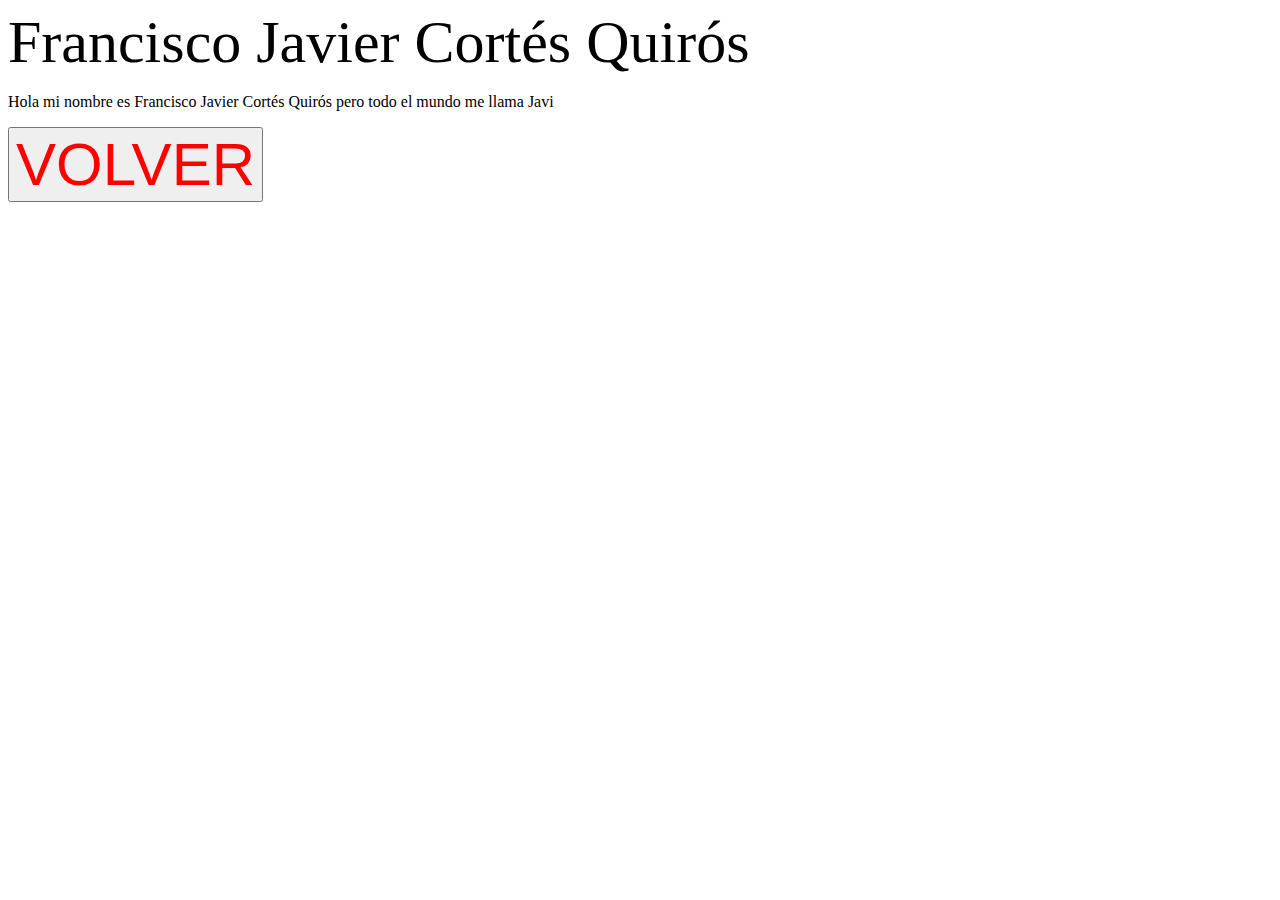
<file: integrantes/javi/index.html>
<!DOCTYPE html>
<html>
<head>
	<title>Francisco Javier Cortés Quirós</title>
	 <link rel="stylesheet" type="text/css" href="css/javi.css">
</head>
<header>Francisco Javier Cortés Quirós</header>
<body>
	<p>Hola mi nombre es Francisco Javier Cortés Quirós pero todo el mundo me llama Javi</p>
	<button><a href="../../index.html">VOLVER</button>

</body>
</html>
</file>
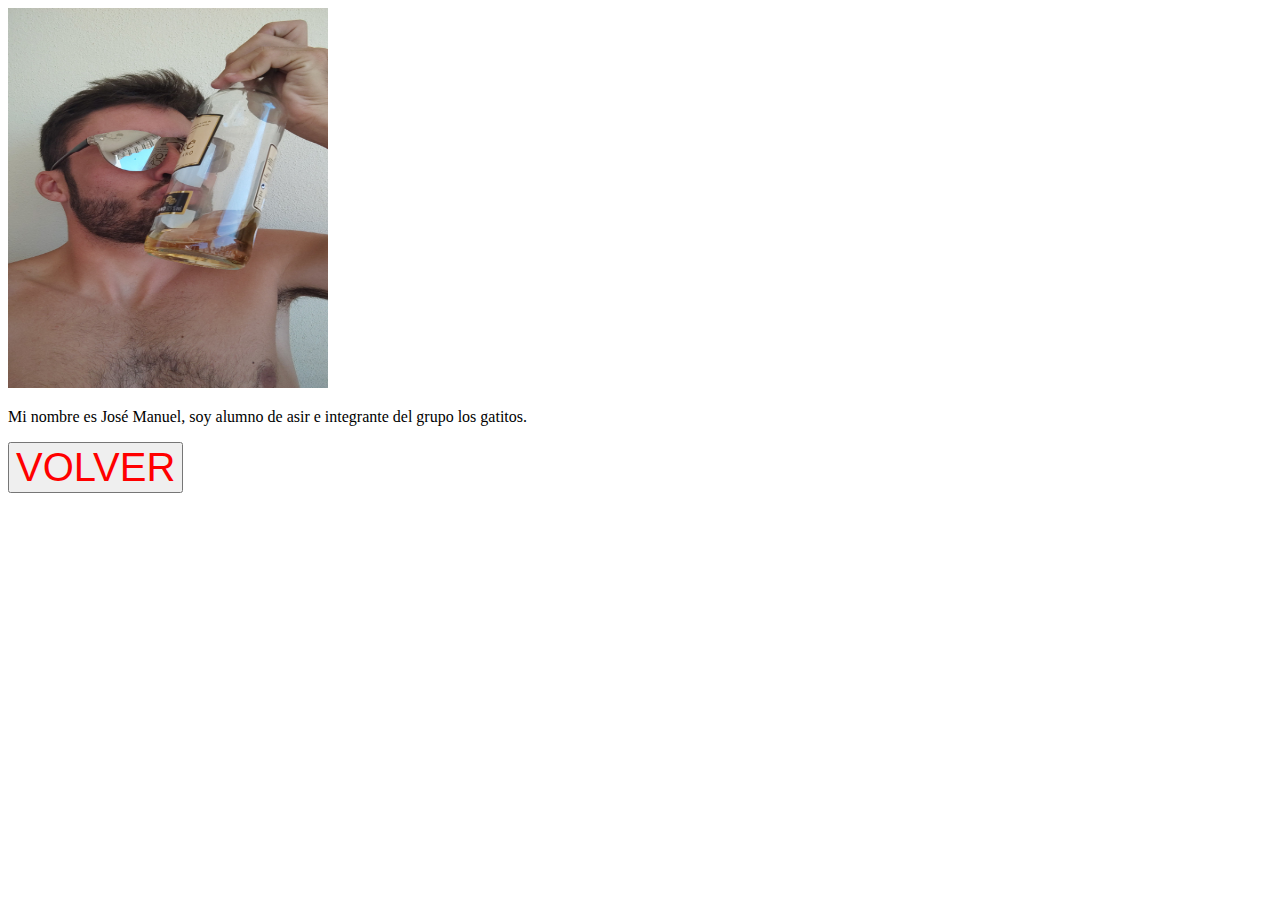
<file: integrantes/josema/index.html>
<!DOCTYPE html>
<html>
<head>
	<title>José Manuel Moreno</title>
	<link rel="stylesheet" type="text/css" href="css/moreno.css">
	<meta charset="utf-8">
</head>
<body>
	<img src="img/josema.jpeg">
	<p>
	Mi nombre es José Manuel, soy alumno de asir e integrante del grupo los gatitos.
	</p>
	<button><a href="../../index.html">VOLVER</button>
</body>
</html>
</file>
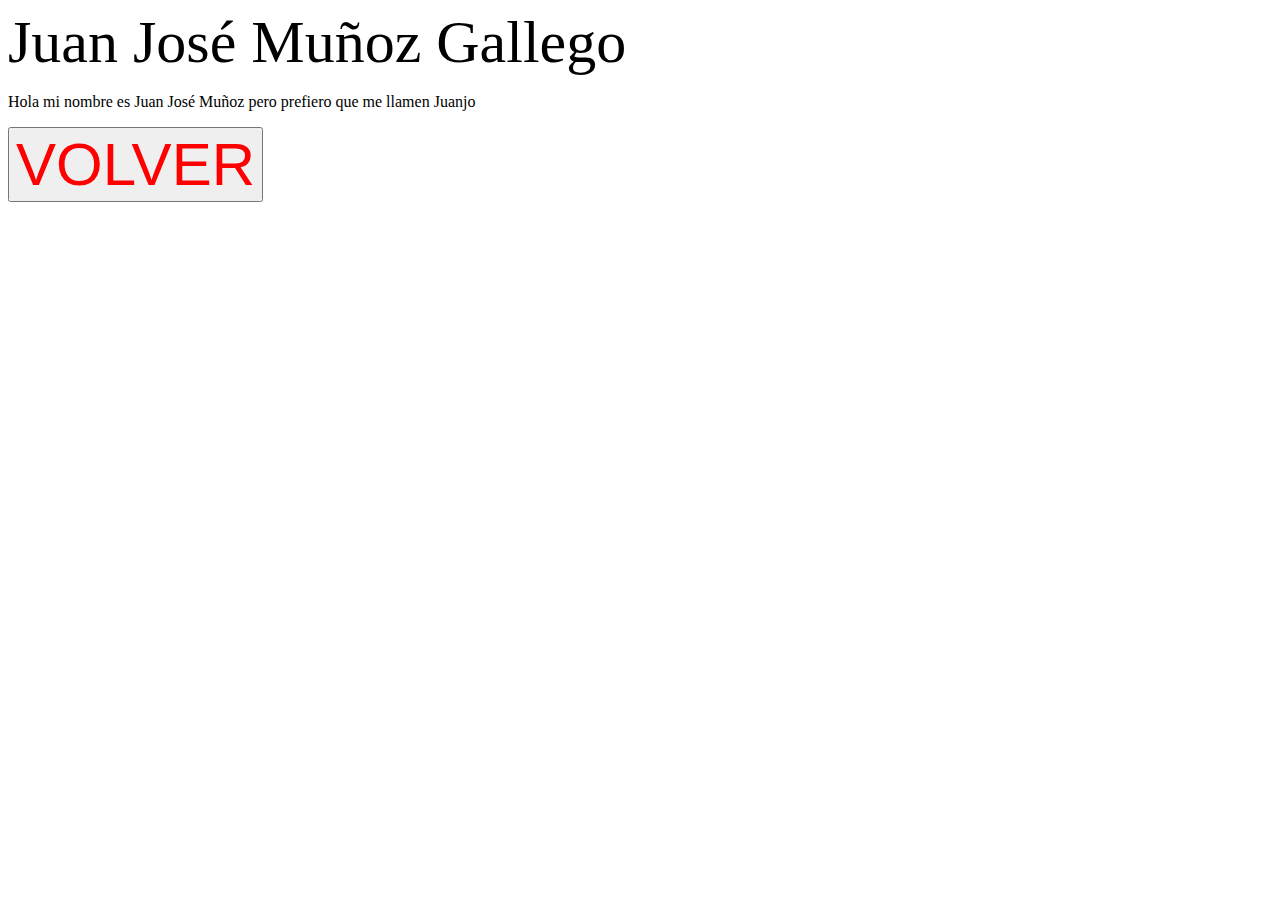
<file: integrantes/juanjo/index.html>
<!DOCTYPE html>
<html>
<head>
	<title>Juan José Muño< Gallego</title>
	<meta charset="utf-8">
	<link rel="stylesheet" type="text/css" href="css/juanjo.css">
</head>
<body>
	<header>Juan José Muñoz Gallego</header>
	<p>
		Hola mi nombre es Juan José Muñoz pero prefiero que me llamen Juanjo
	</p>
	<button><a href="../../index.html">VOLVER</a></button>
</body>
</html>
</file>
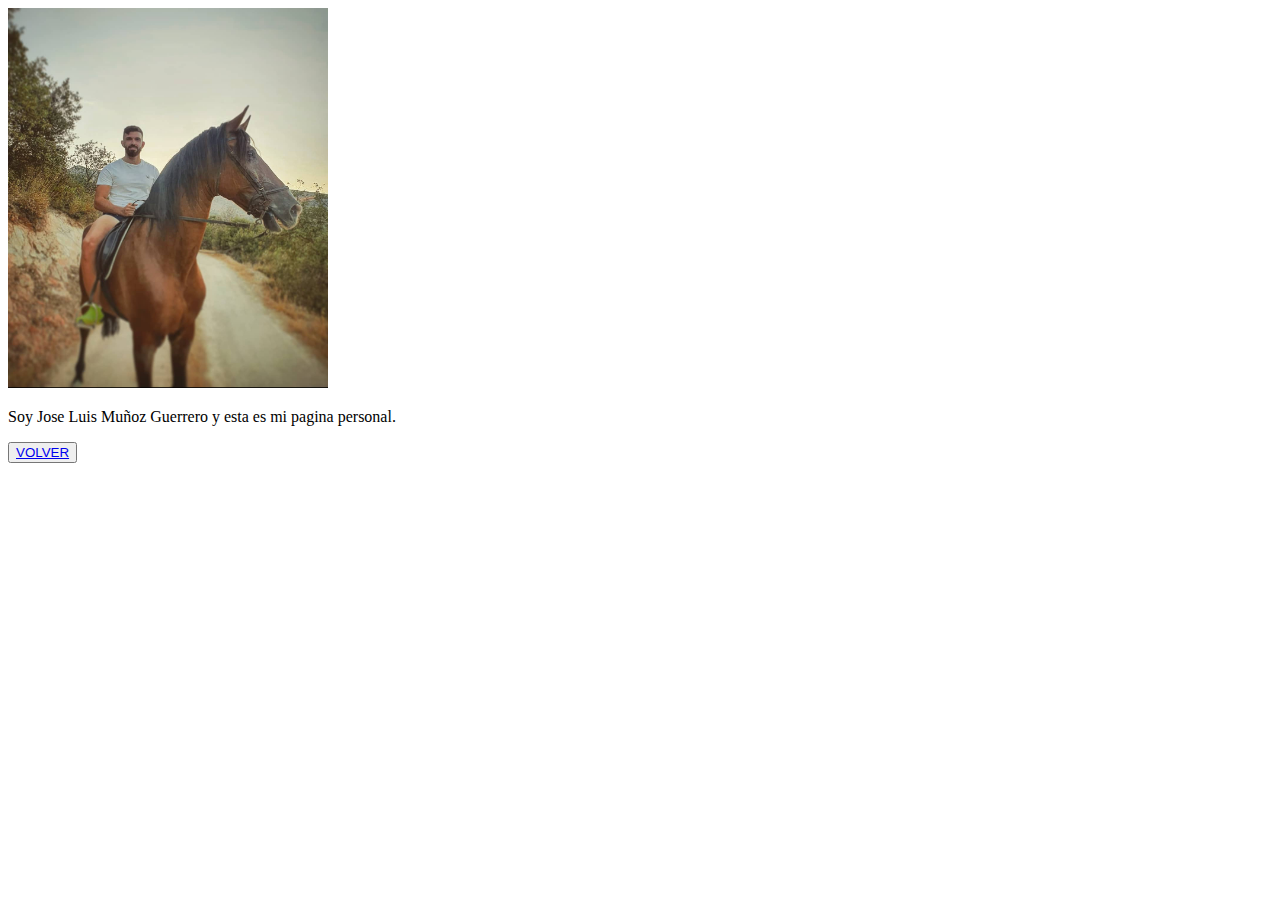
<file: integrantes/luis/index.html>
<!DOCTYPE html>
<html>
<head>
	<title>jose luis</title>
	<link rel="stylesheet" type="text/css" href="css/joseluis.css">
</head>
<body>

	<div class="img">
		<img src="img/jose.jpg">
		<p>Soy Jose Luis Muñoz Guerrero y esta es mi pagina personal.</p>
	</div>

	<div>
		<button><a href="../../index.html">VOLVER</button>
	</div>

</body>
</html>
</file>
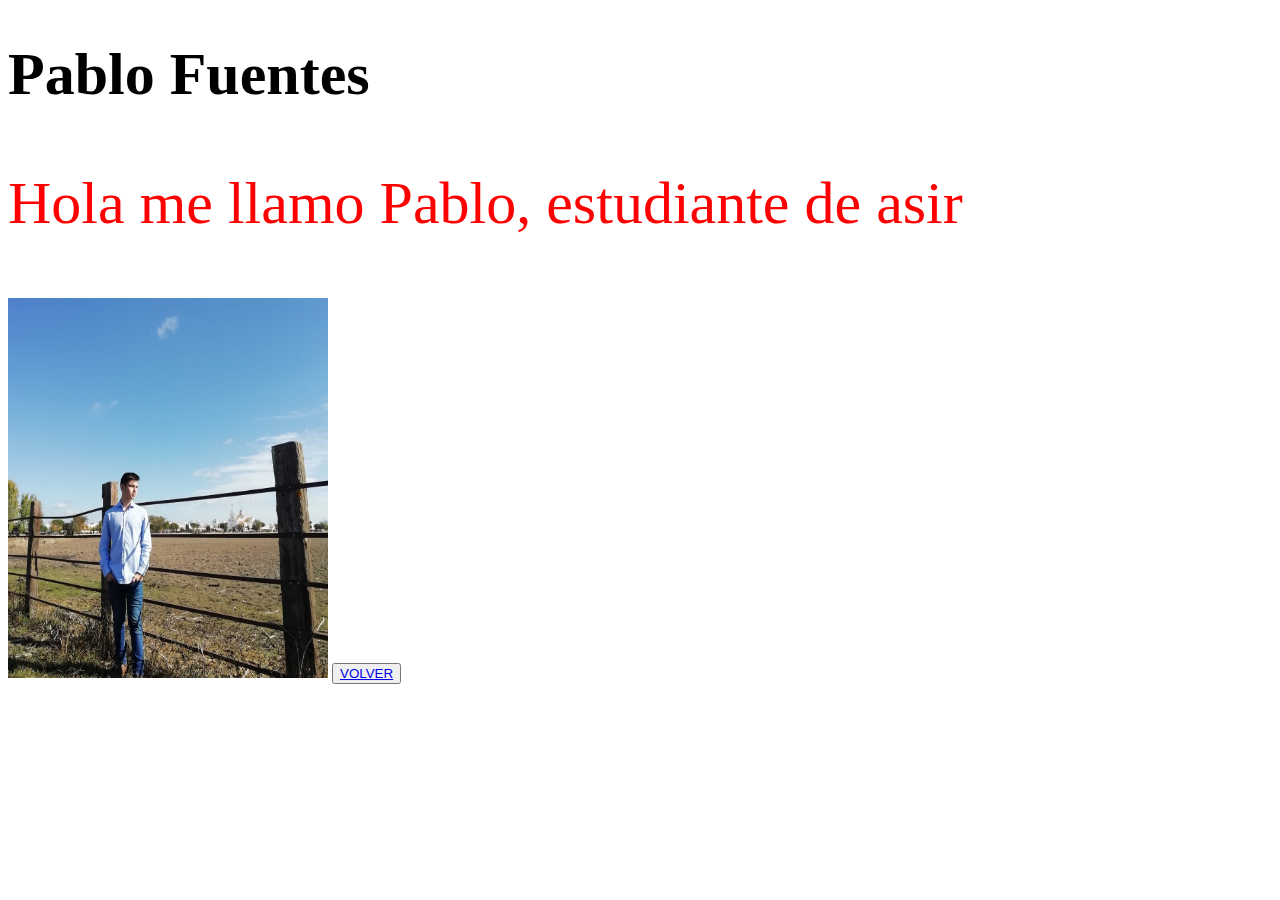
<file: integrantes/pablo/index.html>
<!DOCTYPE html>
<html>
<head>
	<title>pablo fuentes</title>
	<link rel="stylesheet" type="text/css" href="css.css">
</head>
<body>
<h1>Pablo Fuentes</h1>
<p>Hola me llamo Pablo, estudiante de asir</p>
<img src="pablo.jpg">
<button><a href="../../index.html">VOLVER</button>
</body>
</html>
</file>
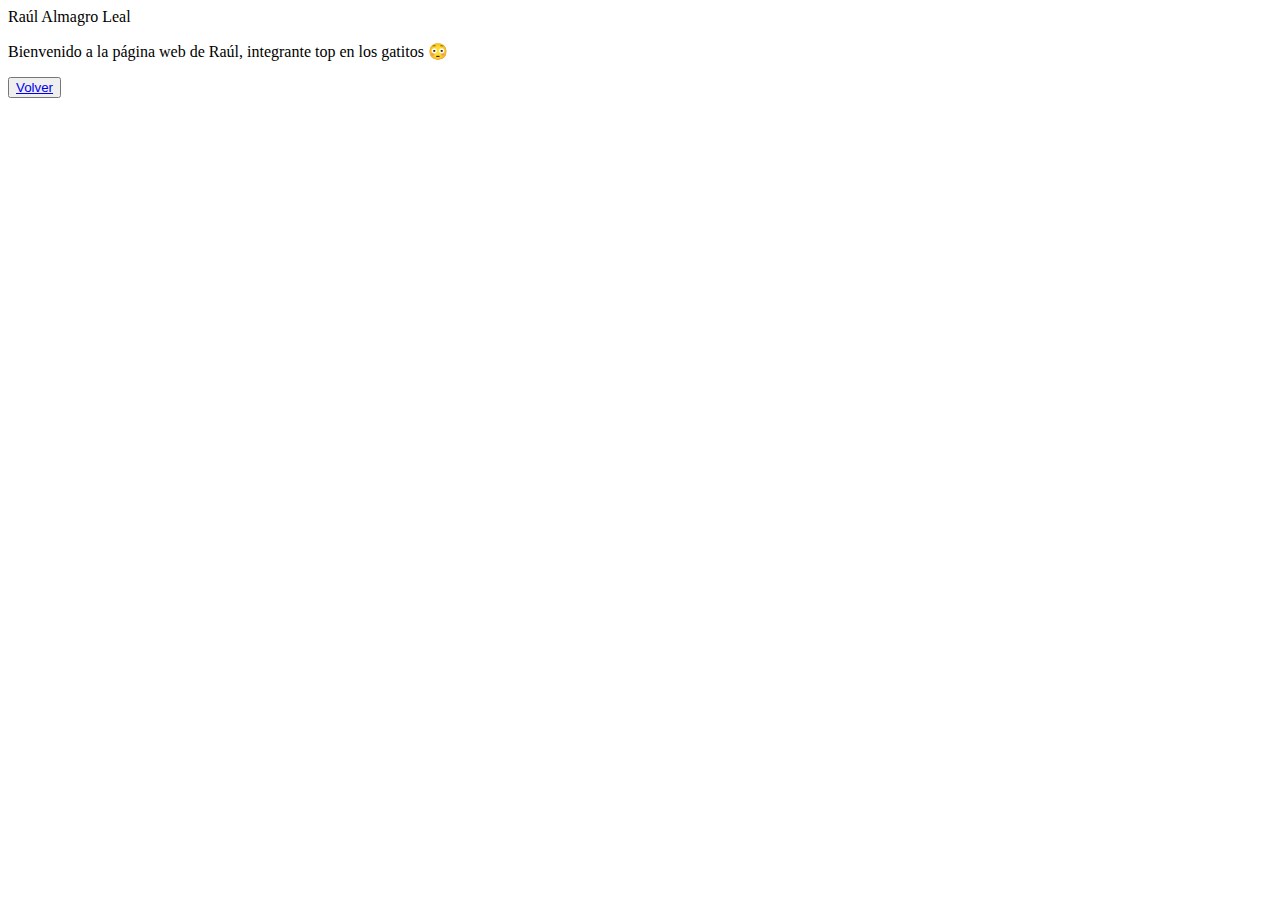
<file: integrantes/raul/index.html>
<!DOCTYPE html>
<html>

<head>
	<title>Raúl Almagro Leal</title>
	<link rel="stylesheet" type="text/css" href="css/raul.css">
</head>

<header>Raúl Almagro Leal</header>

<body>
	<p>Bienvenido a la página web de Raúl, integrante top en los gatitos 😳</p>
	<button><a href="../../index.html">Volver</button>
</body>

</html>
</file>
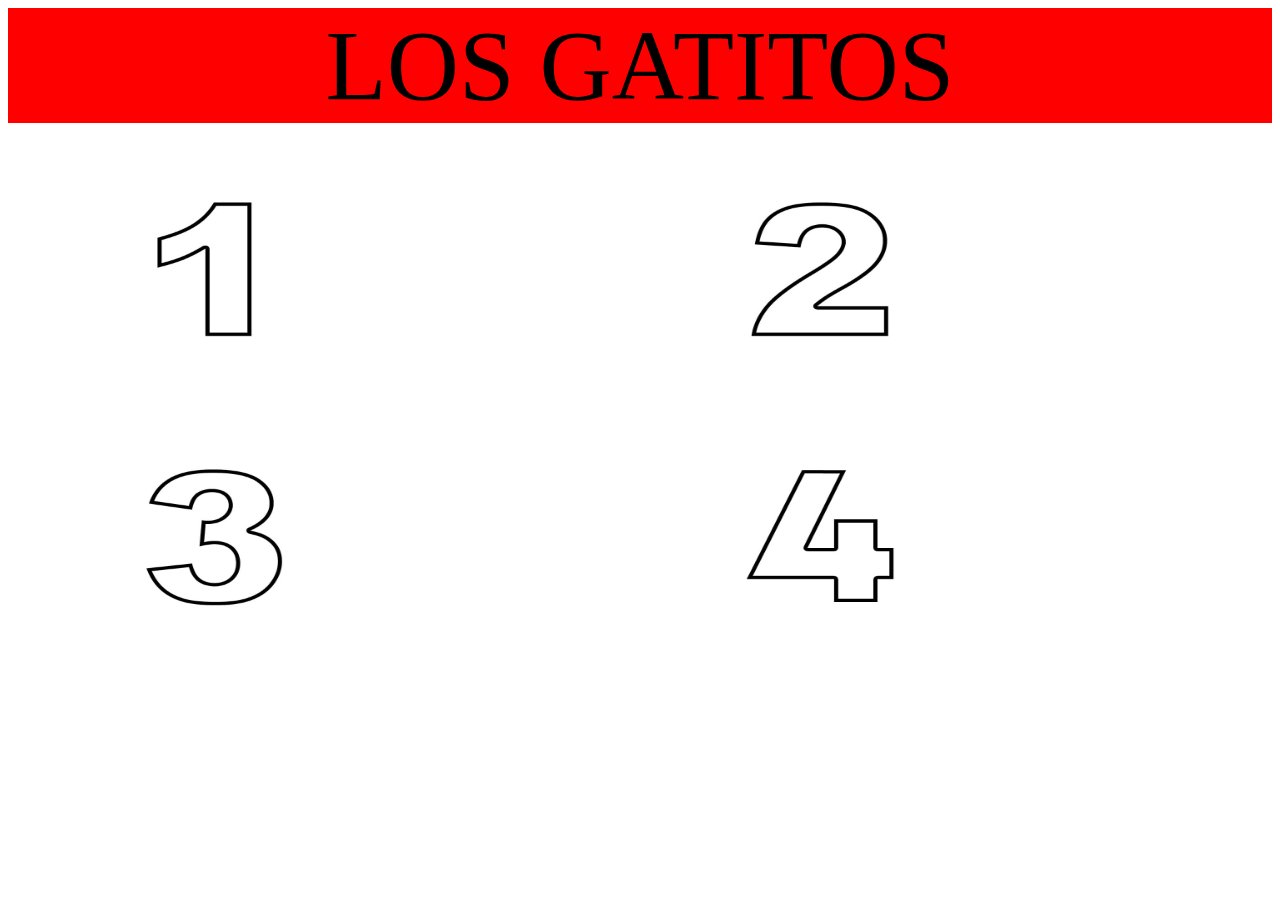
<file: ranking.html>
<!DOCTYPE html>
<html>
<head>
	<title>Ranking</title>
	<link rel="stylesheet" type="text/css" href="css/estilosranking.css">
</head>
	<header><a href="index.html">LOS GATITOS</a></header>

<body>
	<ul>
		<li>
			<div class="div-imagen1">
 				 <div><b> LA LIGA DE LA INFORMATICA</b></div>
  				<img class="desvanecer1" src="img/numero1.jpg" />
			</div>
		</li>
		<li>
			<div class="div-imagen2">
 				 <div><b> LOS GATITOS </b></div>
  				<img class="desvanecer2" src="img/numero2.jpg" />
			</div>
		</li>
		<li>
			<div class="div-imagen3">
 				 <div><b> POWER RANGER</b></div>
  				<img class="desvanecer3" src="img/numero3.jpg" />
			</div>
		</li>
		<li>
			<div class="div-imagen4">
 				 <div><b> LOS PINGUINOS</b></div>
  				<img class="desvanecer4" src="img/numero4.jpg" />
			</div>
		</li>
	</ul>

</body>
</html>
</file>
<file: integrantes/javi/css/javi.css>
header{
	font-size: 60px;
}
body a{
	font-size: 60px;
	text-decoration: none;
	color: #FF0000;
}
</file>
<file: integrantes/josema/css/moreno.css>
header{
	font-size: 60px;
}
body a{
	font-size: 40px;
	text-decoration: none;
	color: #FF0000;
}

img {
	width: 320px;
	height: 380px;
}
</file>
<file: integrantes/juanjo/css/juanjo.css>
header{
	font-size: 60px;

}
a{
	font-size: 60px;
	text-decoration: none;
	color: #FF0000;
}
</file>
<file: integrantes/luis/css/joseluis.css>
.img img {

	width: 320px;
	height: 380px;

}
</file>
<file: integrantes/pablo/css.css>
h1{
	font-size: 60px;
}
p{
	font-size: 60px;
	text-decoration: none;
	color: #FF0000;
}
img {
	width: 320px;
	height: 380px;
}
</file>
<file: integrantes/raul/css/raul.css>
header{
	font size: 80px;
}

body p{
	font size: 50px
}
</file>
<file: css/estilosranking.css>
body{
	
}
header a{
	text-decoration: none;
	color: black;
	font-size: 100px;
	background-color: #FF0000;
	
}
header{
	text-align: center;
	width: 100%;
	background-color: #FF0000;
}
ul li{
	text-decoration: none;
	list-style: none;
	font-size: 100px;
	text-align: center;
}
img{
	width: 250px;
	height: 200px;

}

.div-imagen1 {
  display:inline-block;
  position:relative;
}

.div-imagen1 > div {
  position:absolute;
  top:0;
  left:0;
  z-index:-1;
  padding:10px;
  margin:0;
}

.desvanecer1:hover {
  opacity: 0.07;
  -webkit-transition: opacity 500ms;
  -moz-transition: opacity 500ms;
  -o-transition: opacity 500ms;
  -ms-transition: opacity 500ms;
  transition: opacity 500ms;
}

.div-imagen2 {
  display:inline-block;
  position:relative;
}

.div-imagen2 > div {
  position:absolute;
  top:0;
  left:0;
  z-index:-1;
  padding:10px;
  margin:0;
}

.desvanecer2:hover {
  opacity: 0.07;
  -webkit-transition: opacity 500ms;
  -moz-transition: opacity 500ms;
  -o-transition: opacity 500ms;
  -ms-transition: opacity 500ms;
  transition: opacity 500ms;
}

.div-imagen3 {
  display:inline-block;
  position:relative;
  }

.div-imagen3 > div {
  position:absolute;
  top:0;
  left:0;
  z-index:-1;
  padding:10px;
  margin:0;
}

.desvanecer3:hover {
  opacity: 0.07;
  -webkit-transition: opacity 500ms;
  -moz-transition: opacity 500ms;
  -o-transition: opacity 500ms;
  -ms-transition: opacity 500ms;
  transition: opacity 500ms;
}

.div-imagen4 {
  display:inline-block;
  position:relative;
}

.div-imagen4 > div {
  position:absolute;
  top:0;
  left:0;
  z-index:-1;
  padding:10px;
  margin:0;
}

.desvanecer4:hover {
  opacity: 0.07;
  -webkit-transition: opacity 500ms;
  -moz-transition: opacity 500ms;
  -o-transition: opacity 500ms;
  -ms-transition: opacity 500ms;
  transition: opacity 500ms;
}

div{
	font-size: 30px;
	text-align: center;
	margin: 30px;
}

.div-imagen1{
  float: left;
  margin-left: 40px;
}

.div-imagen3{
  float: left;
  margin-left: 40px;

}
</file>
